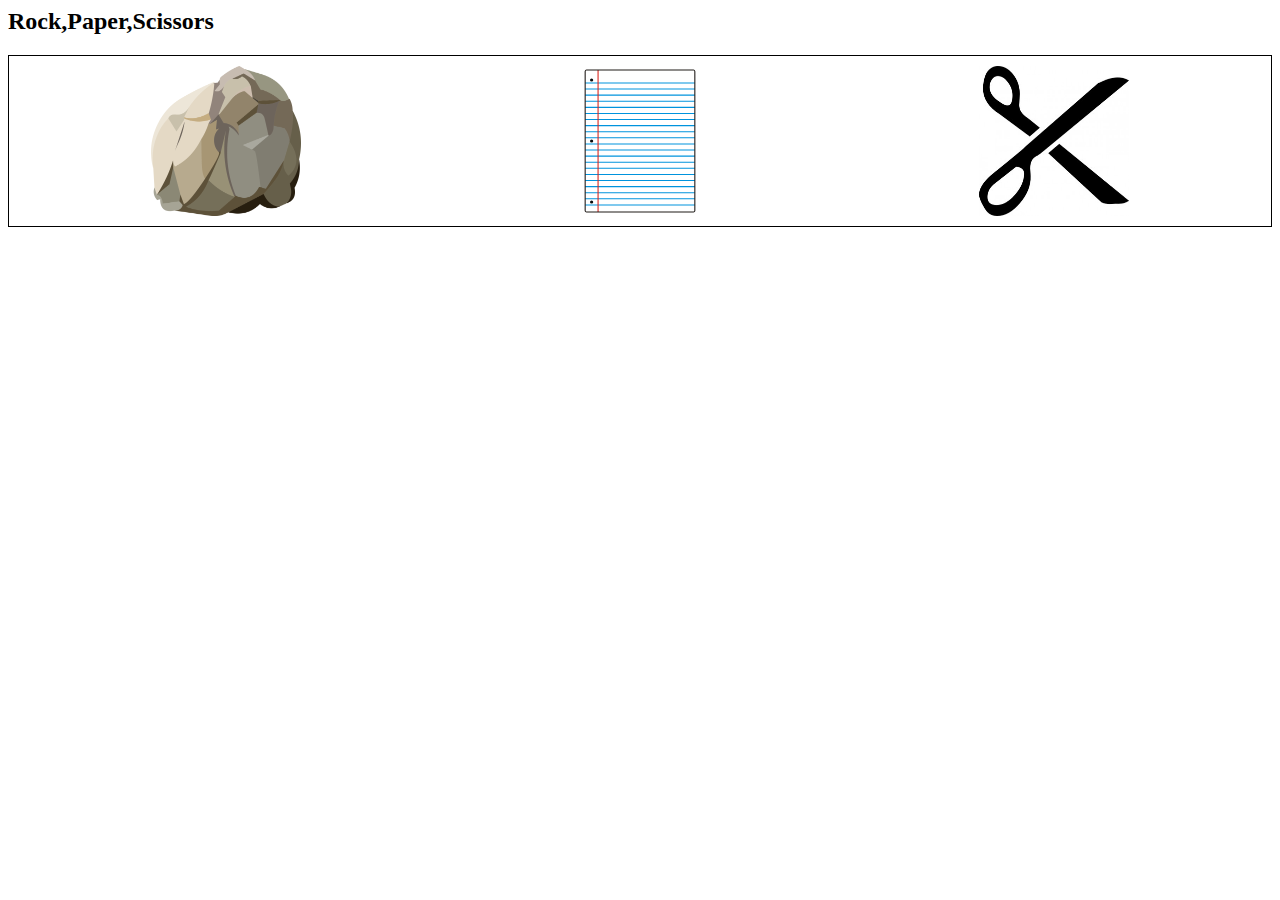
<file: index.html>
<html lang="en">
 <head>
    <meta charset="UTF-8">
    <meta name="viewport" content="width=device-width, initial-scale=1.0">
    <link rel="stylesheet" href="start.css">
    <title>Document</title>
 </head>
 <body>
    
    <div class="container-3">
        <h2>Rock,Paper,Scissors</h2>
        <div class="flex-box-rps" id="flex-box-rps-div">
            <img id="rock" src="img/rock.png" height=150 width=150 alt="" onclick="rpsGame(this)">
            <img id="paper" src="img/paper.svg" height=150 width=150 alt="" onclick="rpsGame(this)">
            <img id="scissors" src="img/scissors.jpg" height=150 width=150 alt="" onclick="rpsGame(this)">
        </div>
    </div>
    
    <script src="home.js"></script>
 </body>
    
        

</html>
</file>
<file: start.css>
.flex-box-rps img:hover {
     box-shadow: 0px 10px 50px rgba(37, 50,233,1);
}

.container-3 .container-5 .flex-box-rps{
    border: 1px solid black;
    width: 60%;
    margin: 0 auto;
    text-align: center;
}

.flex-box-rps {
    display: flex;
    border: 1px solid black;
    flex-wrap: wrap;
    padding: 10px;
    flex-direction: row;
    justify-content: space-around;
}
</file>
